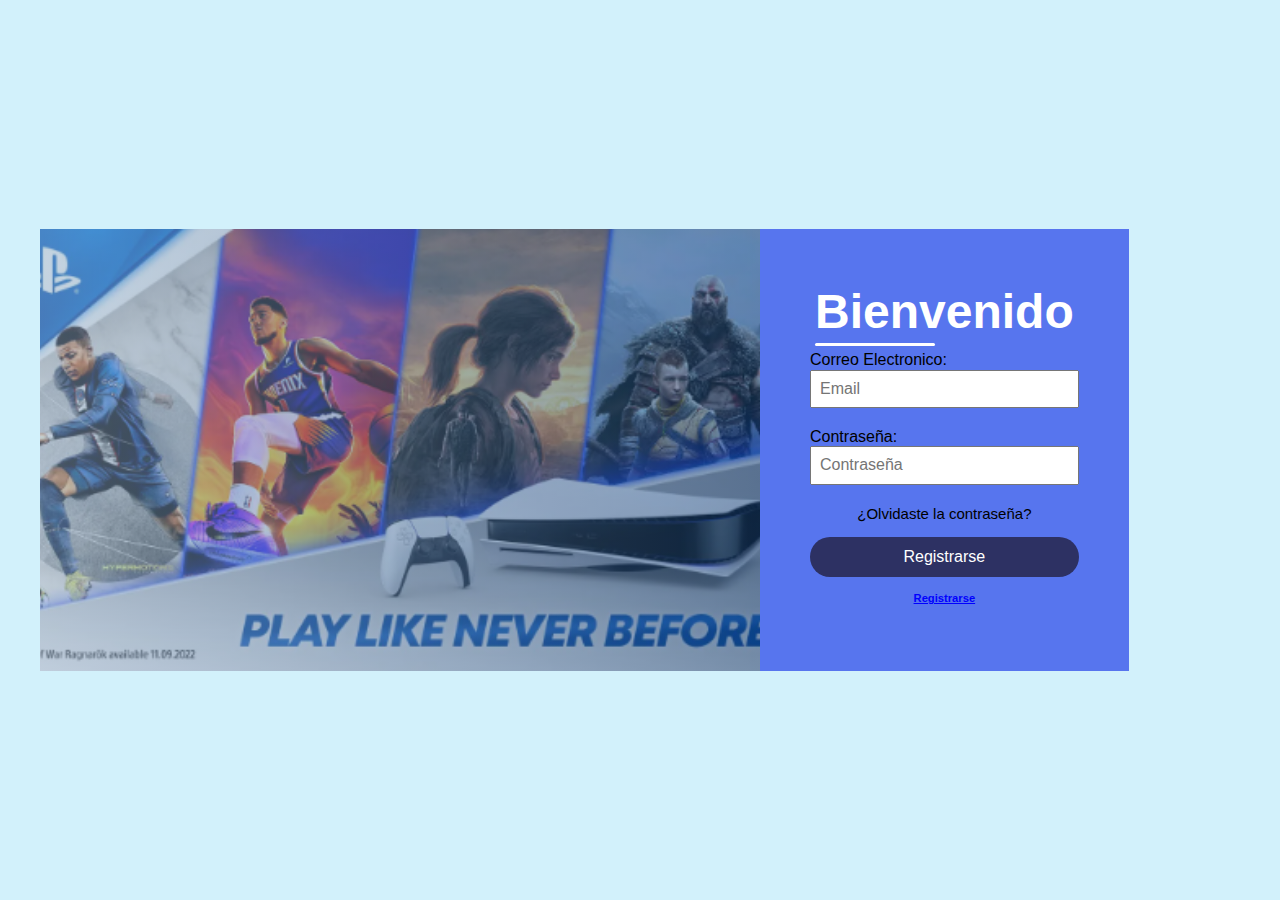
<file: indexLogin.html>
<!DOCTYPE html>
<html lang="es">

<head>
    <meta charset="utf-8">
    <meta name="viewport" content="width=device-width, initial-scale=1.0">
    <meta http-equiv="X-UA-Compatible" content="ie=edge">
    <title>Formulario</title>
    <link rel="preconnect" href="https://fonts.googleapis.com">
    <link rel="preconnect" href="https://fonts.gstatic.com" crossorigin>
    <link href="https://fonts.googleapis.com/css2?family=Quicksand:wght@400;700&display=swap" rel="stylesheet">
    <link rel="stylesheet" href="css/normalize.css">
    <link rel="stylesheet" href="css/estilos.css">
    <link rel="stylesheet" href="css/styleValidacion.css">
</head>
<body>

    <div class="contenedor-formulario contenedor form sign-up-container">
        <div class="imagen-formulario">
            
        </div>
        <form class="formulario">
            <h1 class="" style="font-size: 5px; margin: 5px; color: white; "> Bienvenido </h1>
            <label for="email">Correo Electronico:</label>
            <input type="email" placeholder="Email" name="email" id="email">
            <label for="Contraseña">Contraseña:</label>
            <input type="password" placeholder="Contraseña" name="password" id="password">
            <p class="acuerdo">¿Olvidaste la contraseña?</p>
            <button href="#">Registrarse</button>
            <p class="link"><a href="indexRegistro.html">Registrarse</a></p>
            </form>
        
    </div> 

    <p class="notify check_notify">¡TE REGISTRASTE CORRECTAMENTE</p>
    <p class="notify error_notify">¡UPPs! ocurrio un error, por favor verifica tus datos</p> 
    <script src="./js/login.js"></script>
</body>

</html>
</file>
<file: css/estilos.css>
:root{
    --blanco: #fff;
    --fuente:'Quicksand', sans-serif;
    --color-primario: #5775ee;
    --color-primario2: #d2f1fb;
    --color-borde: #738fff;
}

html{
    box-sizing: border-box;
}

*,*::after, *::before{
    box-sizing: inherit;
}

body{
    font-family: var(--fuente);
    background-color: var(--color-primario2);
    display: flex;
    align-items: center;
    height: 100vh;
}

.contenedor{
    margin: 0 auto;
    max-width: 1200px;
    width: 95%;
}

.imagen-formulario{
    background-image: url('../img/img/sale.png');
    background-position: center center;
    background-size: cover;
    height: 200px;
    flex: 0 0 calc(60%);
    position: relative;
    
}
.imagen-formulario::before{
   content: '';
   position: absolute;
   top: 0;
   bottom: 0;
   left: 0;
   right: 0;
   background: linear-gradient(to right,rgba(141,169,196,.5), rgba(19, 64, 116, .5) );
   
}

@media(min-width:768px){
    .imagen-formulario{
        height: auto;
        background-position: right;
    }

}
@media(min-width:1200px){
    .imagen-formulario{
        background-position: center;
    }
}

@media(min-width:768px){
    .contenedor-formulario{
        display: flex;
    }
}
.formulario2{
    padding: 50px;
    background-color: var( --color-primario);
}

.formulario{
    padding: 50px;
    background-color: var( --color-primario);
}
.texto-formulario h2, .input label, .password-olvidada a, .texto-formulario p{
    color: var(--blanco);
}
.texto-formulario h2{
    font-size: 40px;
    text-align: center;
}
.texto-formulario p{
    font-size: 22px;
    text-align: center;
}
.input label{
    display: block;
    font-size: 22px;
    font-weight: bold;
    margin: 20px 0;
}
.password-olvidada a{
    display: inline-block;
    margin-top: 20px;
    font-size: 22px;
}
.input input{
    width: 100%;
    padding: 10px 16px;
    border-radius: 5px;
    outline: none;
    border: none;
}
.input input[type="submit"]{
    display: block;
    margin: auto;
    width: 100%;
    height:40px ;
    background-color: #53666f96;
    border: none;
    cursor: pointer;
    border-radius: 20px;
    color: #fff;
}
.button[type="assword"]:hover{
  
    cursor: pointer;
    background-color: var( --color-primario2);
}
.acuerdo{
    text-align: center;
    margin-bottom: 15px;
    font-size: 15px;
    margin-top: 10px;
}
button{
    display: block;
    margin: auto;
    width: 100%;
    height:40px ;
    background-color: #0f010196;
    border: none;
    cursor: pointer;
    border-radius: 20px;
    color: #fff;
}

.link{
    text-align: center;
    margin-top: 15px;
    font-weight: bolder;
}
h1{
    font-size: 3rem !important;
    position: relative;
    margin-bottom: 15px;
    padding-bottom: 7px;
}
h1::after{
    content: "";
    position: absolute;
    height: 3px;
    border-radius: 3px;
    background-color: #fff;
    width: 120px;
    left: 0;
    bottom: 0;   
}
</file>
<file: css/styleValidacion.css>
* {
    padding: 0;
    margin: 0;
    box-sizing: border-box;
    font-family: sans-serif;
}

.container {
    background-color: #3939d5;
    display: flex;
    align-items: center;
    justify-content: center;
    height: 100vh;
}



.sign-in-container {
    display: none;
}

h1 {
    margin-bottom: 1rem;
}

.form input {
    display: block;
    width: 100%;
    padding: .5rem;
    margin: auto;
    margin-bottom: 20px;
    outline: none;
}

.form input[type="text"].error {
    border: solid thin rgb(238, 255, 0);
}

.form input[type="email"].error {
    border: solid thin rgb(221, 255, 0);
}

.form input[type="password"].error {
    border: solid thin rgb(221, 255, 0);
}

.form input[type="submit"] {
    width: 100%;
    padding: .5rem;
    cursor: pointer;
    background-color: rgb(32, 69, 181);
    border: none;
    color: #fff;
}

.form a {
    display: block;
    margin: auto;
    margin-bottom: 1rem;
    width: 150px;
    font-size: .7rem;
    color: blue;
    cursor: pointer;
    text-decoration: underline;
}

.notify {
    width: 50%;
    position: absolute;
    top: 1;
    padding: 1rem;
    text-align: center;
    color: #fff;
    display: none;
}

.check_notify {
    background-color: rgb(202, 144, 9);
}

.check_notify.active {
    display: block;
}

.error_notify {
    background-color: rgb(246, 255, 0);
}

.error_notify.active {
    display: block;
}
</file>
